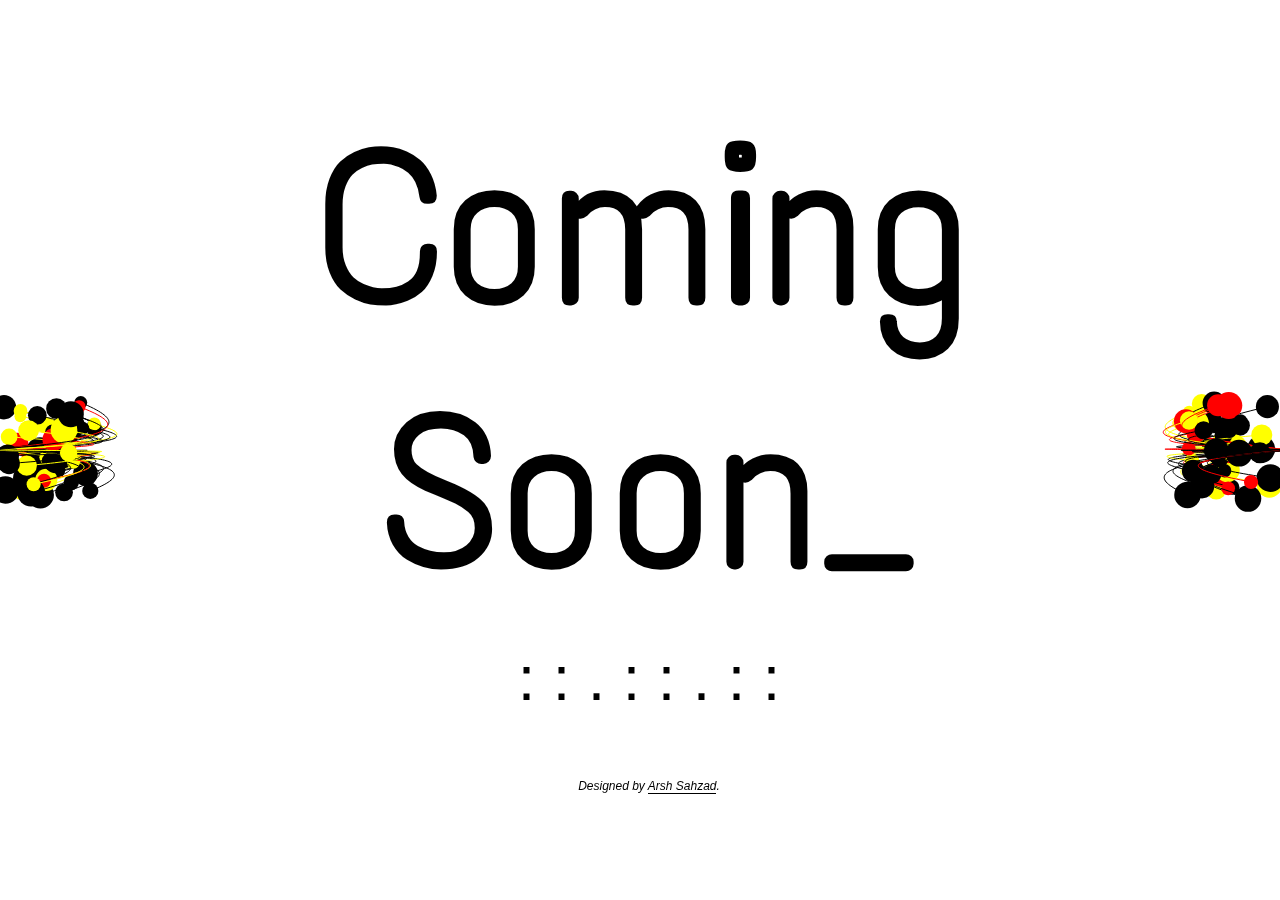
<file: index.html>
<!DOCTYPE html>
<html lang="en">
  <head>
    <meta charset="UTF-8" />
    <title>Arsh Sahzad</title>
    <meta name="viewport" content="width=device-width, initial-scale=1" />
    <link rel="stylesheet" href="./assets/css/main.css" />
    <link rel="icon" type="image/ico" href="./assets/img/logo.png" />
  </head>
  <body>
    <!-- partial:index.partial.html -->
    <canvas id="background"></canvas>
    <div class="background">
      <h1>Coming Soon_</h1>
      <p>: : . : : . : :</p>
      <p>
        <cite
          >Designed by
          <a href="http://arsh.dev/" target="_blank">Arsh Sahzad</a>.</cite
        >
      </p>
    </div>
    <!-- partial -->
    <script src="./assets/js/main.js"></script>
  </body>
</html>
</file>
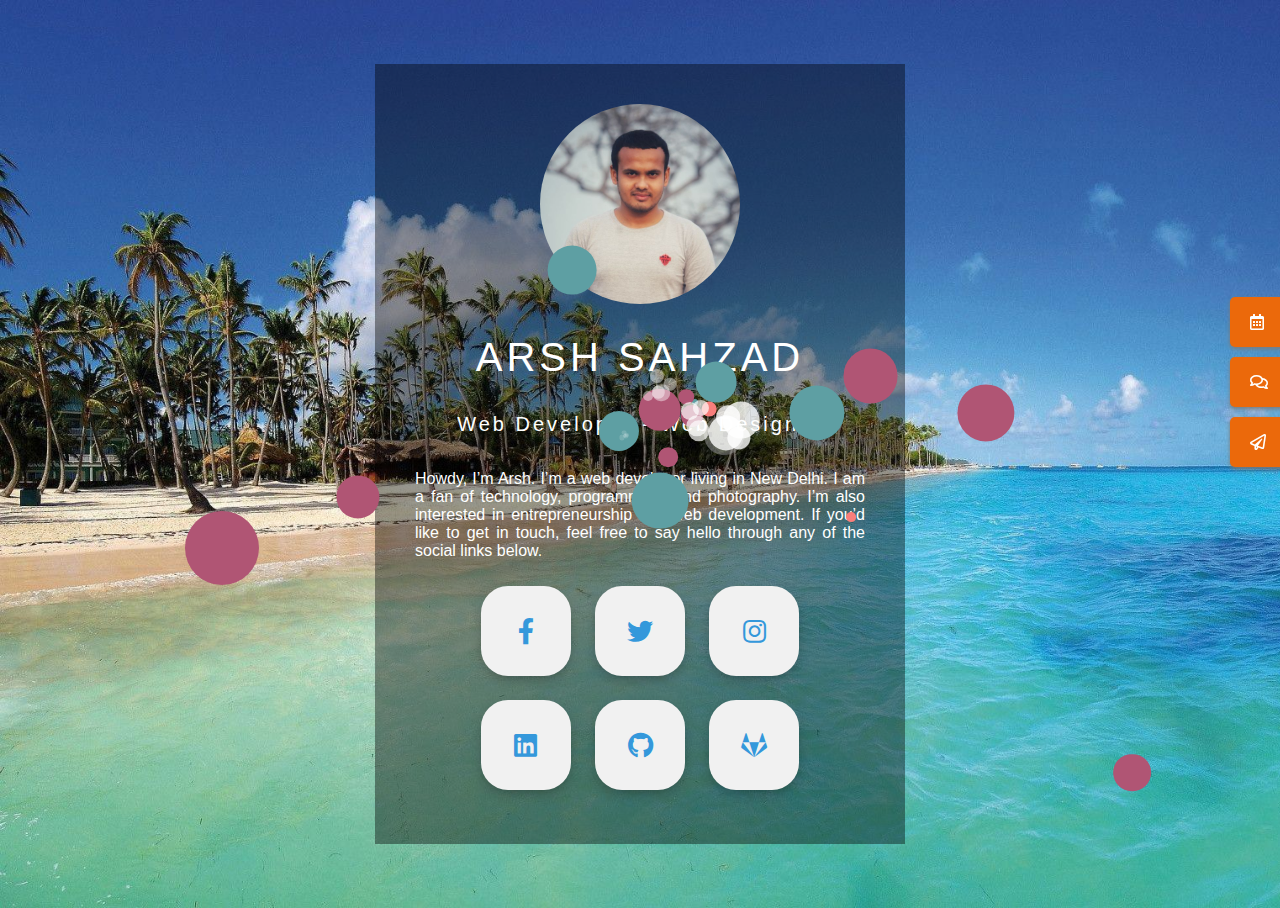
<file: v1-Onefolio/index.html>
<!DOCTYPE html>
<html>
  <head>
    <meta charset="utf-8" />
    <title>Arsh Sahzad</title>
    <link rel="icon" type="image/ico" href="assets/img/logo.png" />
    <link rel="stylesheet" href="assets/css/main.css" />
    <link
      rel="stylesheet"
      href="https://use.fontawesome.com/releases/v5.4.1/css/all.css"
    />
    <!-- Side Floating Botton -->
    <link
      href="https://fonts.googleapis.com/css?family=Montserrat:800&display=swap"
      rel="stylesheet"
    />
    <link
      rel="stylesheet"
      href="https://use.fontawesome.com/releases/v5.8.2/css/all.css"
      integrity="sha384-oS3vJWv+0UjzBfQzYUhtDYW+Pj2yciDJxpsK1OYPAYjqT085Qq/1cq5FLXAZQ7Ay"
      crossorigin="anonymous"
    />
    <!-- End -->
  </head>
  <body>
    <div class="float-container">
      <a href="#" class="icon one">Book now</a>
      <a href="#" class="icon two">Get in touch</a>
      <a href="#" class="icon three">Send us a message</a>
    </div>

    <div class="face">
      <div class="eye right"></div>
      <div class="eye left"></div>
      <div class="mouth"></div>
    </div>

    <div class="box">
      <img src="assets/img/logo.png" alt="" class="box-img" />
      <h1>ARSH SAHZAD</h1>
      <h5>Web Developer - Web Designer</h5>
      <p>
        Howdy, I’m Arsh. I’m a web developer living in New Delhi. I am a fan of
        technology, programming, and photography. I’m also interested in
        entrepreneurship and web development. If you’d like to get in touch,
        feel free to say hello through any of the social links below.
      </p>

      <a class="btn" href="https://www.arsh.dev/facebook/" target="_blank">
        <i class="fab fa-facebook-f"></i
      ></a>
      <a class="btn" href="https://www.arsh.dev/twitter/" target="_blank">
        <i class="fab fa-twitter"></i
      ></a>
      <a class="btn" href="https://www.arsh.dev/instagram/" target="_blank">
        <i class="fab fa-instagram"></i
      ></a>
      <a class="btn" href="https://www.arsh.dev/linkedin/" target="_blank">
        <i class="fab fa-linkedin"></i
      ></a>
      <a class="btn" href="https://www.arsh.dev/github/" target="_blank">
        <i class="fab fa-github"></i
      ></a>
      <a class="btn" href="https://www.arsh.dev/gitlab/" target="_blank">
        <i class="fab fa-gitlab"></i
      ></a>
    </div>

    <script src="https://cdnjs.cloudflare.com/ajax/libs/jquery/3.2.1/jquery.min.js"></script>
    <script src="assets/js/main.js"></script>
  </body>
</html>
</file>
<file: assets/css/main.css>
body {
  padding: 0;
  margin: 0;
}

canvas {
  position: absolute;
  z-index: 0;
}

.background {
  display: flex;
  z-index: 3;
  height: 100vh;
  flex-direction: column;
  align-content: center;
  justify-content: center;
  font-family: "Text Me One", sans-serif;
}

h1, p {
  display: block;
  width: 100%;
  text-align: center;
  padding: 0;
  margin: 1vmin;
}

h1 {
  font-size: 24vmin;
}

p {
  font-size: 7vmin;
  font-family: Helvetica, Arial, sans-serif;
}

cite {
  font-size: 12px;
  position: relative;
  z-index: 10;
}

a {
  color: #000;
  text-decoration: none;
  border-bottom: 1px solid #000;
}

@font-face {
  font-family: "Text Me One";
  font-style: normal;
  font-weight: 300;
  src: local("Text Me One"), url([data-uri]) format("woff"), url("../font/TextMeOne-Regular.woff") format("woff");
}
@font-face {
  font-family: "Roboto";
  font-style: normal;
  font-weight: 300;
  src: local("Roboto Light"), url([data-uri]) format("woff"), url("../font/Roboto-Light.woff") format("woff");
}
</file>
<file: v1-Onefolio/assets/css/main.css>
body {
  padding: 0;
  margin: 0;
  background: url("../../assets/img/bg.png") no-repeat;
  background-size: cover;
}
.box {
  width: 450px;
  background: rgba(0, 0, 0, 0.4);
  padding: 40px;
  text-align: center;
  margin: auto;
  margin-top: 5%;
  margin-bottom: 5%;
  color: white;
  font-family: "Century Gothic", sans-serif;
}
.box-img {
  border-radius: 50%;
  width: 200px;
  height: 200px;
}
.box h1 {
  font-size: 40px;
  letter-spacing: 4px;
  font-weight: 100;
}
.box h5 {
  font-size: 20px;
  letter-spacing: 3px;
  font-weight: 100;
}
.box p {
  text-align: justify;
}

//Social Button

.middle {
  position: absolute;
  top: 90%;
  transform: translateY(-50%);
  width: 100%;
  text-align: center;
}
.btn {
  display: inline-block;
  width: 90px;
  height: 90px;
  background: #f1f1f1;
  margin: 10px;
  border-radius: 30%;
  box-shadow: 0 5px 15px -5px #00000070;
  color: #3498db;
  overflow: hidden;
  position: relative;
}
.btn i {
  line-height: 90px;
  font-size: 26px;
  transition: 0.2s linear;
}
.btn:hover i {
  transform: scale(1.3);
  color: #f1f1f1;
}
.btn::before {
  content: "";
  position: absolute;
  width: 120%;
  height: 120%;
  background: #3498db;
  transform: rotate(45deg);
  left: -110%;
  top: 90%;
}
.btn:hover::before {
  animation: aaa 0.7s 1;
  top: -10%;
  left: -10%;
}
@keyframes aaa {
  0% {
    left: -110%;
    top: 90%;
  }
  50% {
    left: 10%;
    top: -30%;
  }
  100% {
    top: -10%;
    left: -10%;
  }
}

/*Arrow Movement*/
.ball {
  position: absolute;
  transform: translateX(-50%) translateY(-50%);
  border-radius: 50%;
}

.face {
  position: absolute;
  z-index: -1;
  width: 40px;
  height: 40px;
  background: RGBA(255, 255, 255, 0.5);
  border-radius: 50%;
  transform: translateX(-50%) translateY(-50%);
}
.face .eye {
  width: 5px;
  height: 5px;
  background: RGBA(0, 0, 0, 0.5);
  position: absolute;
  top: 40%;
}
.face .eye.right {
  right: 20%;
}
.face .eye.left {
  right: 60%;
}
.face .mouth {
  position: absolute;
  width: 10%;
  height: 2px;
  background: RGBA(0, 0, 0, 0.5);
  top: 70%;
  left: 50%;
}

.smoke {
  position: absolute;
  transform: translateX(-50%) translateY(-50%);
  background: white;
  border-radius: 50%;
  z-index: 100;
}

/*Floating Button*/
.float-container {
  position: fixed;
  top: 33%;
  right: 0;
  display: -webkit-box;
  display: -ms-flexbox;
  display: flex;
  flex-direction: column;
  width: auto;
  -webkit-box-orient: vertical;
  -webkit-box-direction: normal;
  -ms-flex-direction: column;
  -webkit-box-align: end;
  -ms-flex-align: end;
  align-items: flex-end;
}

.float-container a {
  z-index: 99;
  display: -webkit-box;
  display: -ms-flexbox;
  display: flex;
  width: 200px;
  height: 30px;
  margin-right: -190px;
  margin-bottom: 10px;
  padding: 10px 20px;
  -webkit-transition: all 0.3s ease-in-out;
  transition: all 0.3s ease-in-out;
  text-decoration: none;
  color: white;
  border-color: #46b8da;
  border-radius: 5px 0 0 5px;
  background-color: #eb690b;
  -webkit-box-shadow: 0 2px 4px #7d7d7d;
  box-shadow: 0 2px 4px #7d7d7d;
  -webkit-box-align: center;
  -ms-flex-align: center;
  align-items: center;
  -webkit-box-pack: start;
  -ms-flex-pack: start;
  justify-content: flex-start;
  font-family: sans-serif;
}

.float-container a:hover {
  margin-right: 0;
  background-color: #c45100;
  -webkit-box-shadow: 0 2px 4px #7d7d7d;
  box-shadow: 0 2px 4px #7d7d7d;
}

/* Icon settings - remove if not needed*/
.float-container .icon:before {
  font-family: "Font Awesome 5 Free";
  margin-right: 25px;
  -webkit-transition: all 0.25s ease-in-out;
  transition: all 0.25s ease-in-out;
}

.icon.one:before {
  content: "\f073";
}

.icon.two:before {
  content: "\f086";
}

.icon.three:before {
  content: "\f1d8";
}

/* Media queries */
@media screen and (max-width: 440px) {
  .float-container .icon:last-child {
    display: none;
  }
  .float-container {
    position: fixed;
    top: auto;
    bottom: 0;

    display: -webkit-box;
    display: -ms-flexbox;
    display: flex;
    -ms-flex-direction: row;
    flex-direction: row;

    width: 100%;

    -webkit-box-orient: vertical;
    -webkit-box-direction: normal;
    -ms-flex-direction: auto;
    -webkit-box-align: auto;
    -ms-flex-align: auto;
    align-items: auto;
  }
  .float-container a.icon {
    right: 0;
    bottom: 0;

    width: 100%;
    margin-right: 0;
    margin-bottom: 0;
    padding: 5px;

    border-radius: 0;
    -webkit-box-shadow: 0 0 0 #7d7d7d;
    box-shadow: 0 0 0 #7d7d7d;
    -webkit-box-pack: center;
    -ms-flex-pack: center;
    justify-content: center;
    border-left: 1px solid darkorange;
    border-right: 1px solid darkorange;
  }
}
</file>
